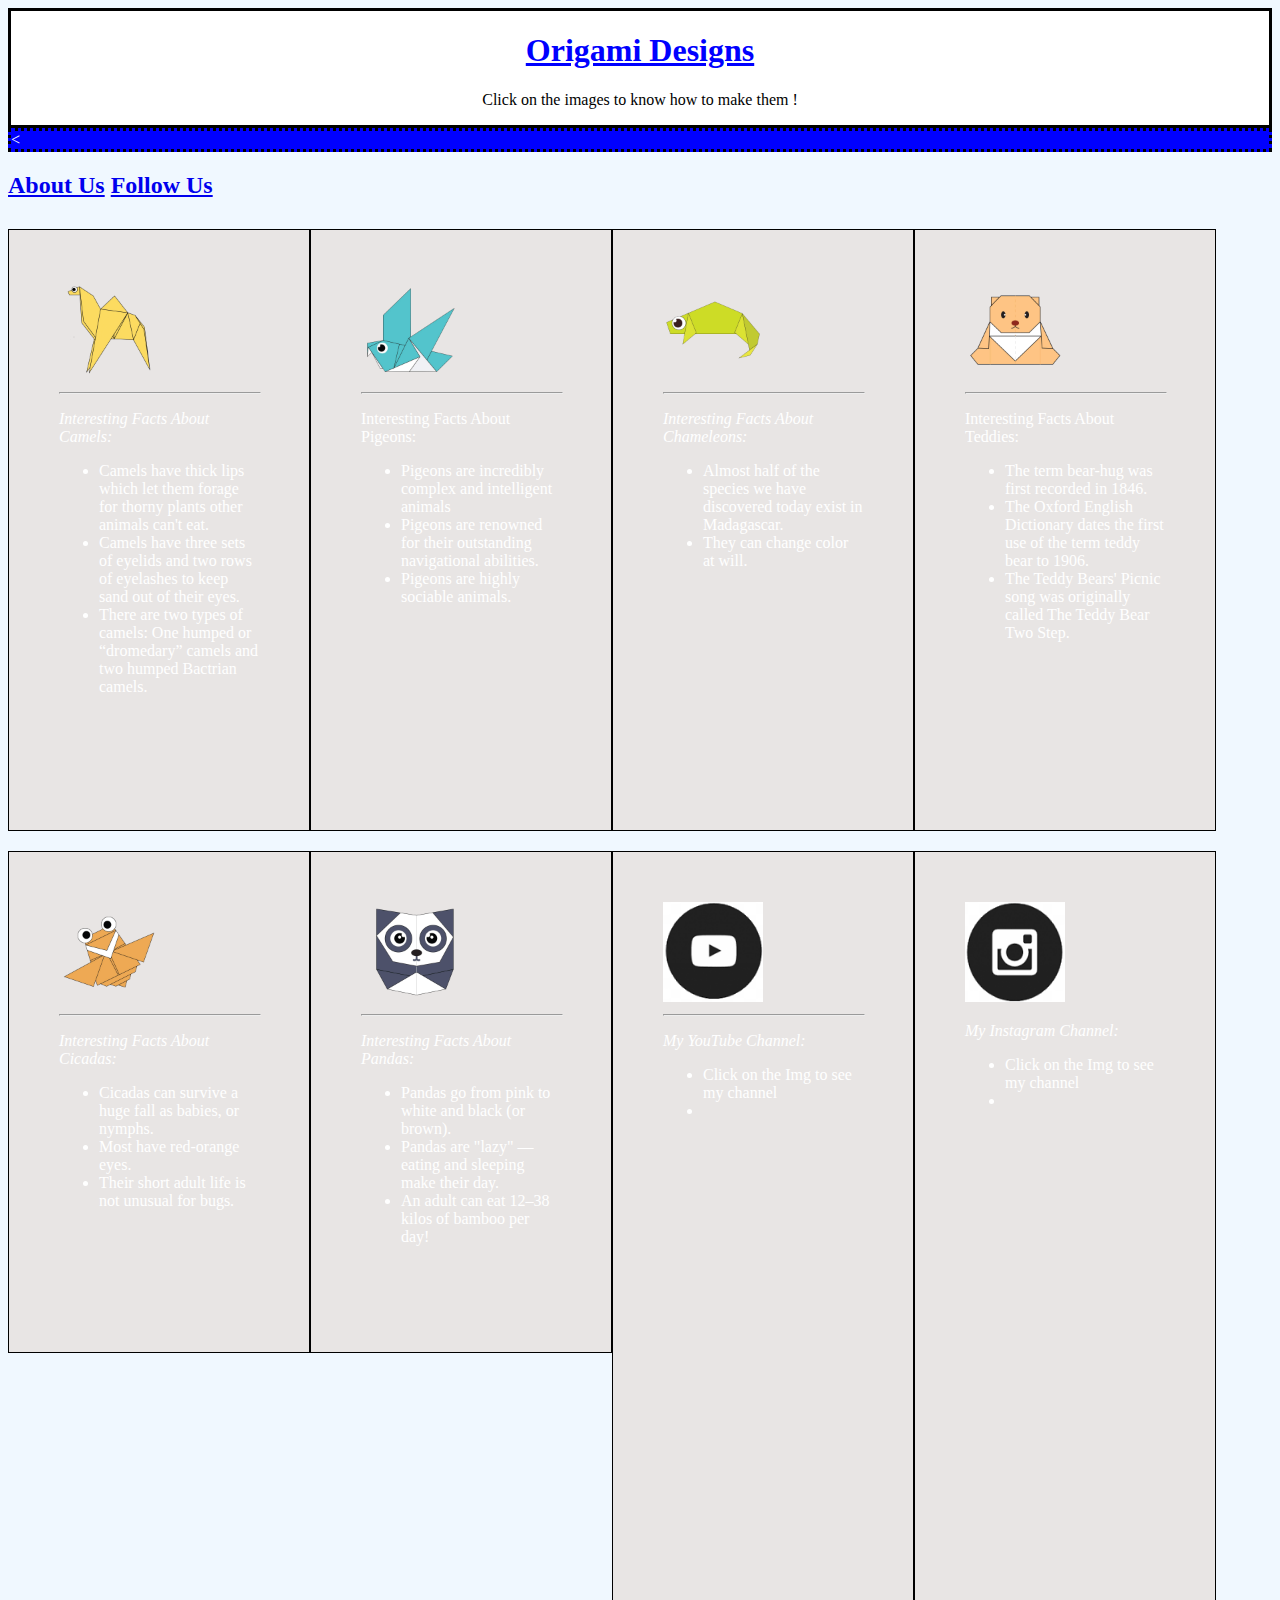
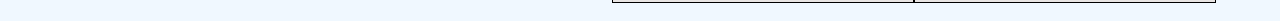
<file: PRO-C50-ORIGAMI-WEBSITE-DESIGN-PART-2-main/index.html>
<!DOCTYPE html>
<html>

<head>
  <title>Origami Designs</title>
 
  <link rel="stylesheet"
    type="text/css"
    href="style.css"/>
</head>

<body style="background-color: #F0F8FF;">

  <div class="head">
    <font color = "blue">
      <h1><b><u><center>Origami Designs</center></u></b></h1>
    </font>
    <center><p>Click on the images to know how to make them !</p></center>
  </div>

  <div class="note">
    <font color = "white">
    <
  </div>

  <div class="menu">
    <h2> <a href="about.html">About Us</a>
    <a href="followus.html">Follow Us</a></h2>
  </div>

  <div class="grid">
    <div class="camel">
      <a href="http://origami.me/camel" target="_blank"><img src="camel.png" width=100 height=100></a>
      <hr width = 200px>
      <p><i>Interesting Facts About Camels:</i></p>
      <ul>
        <li> Camels have thick lips which let them forage for thorny plants other animals can't eat.<br></li>
          <li> Camels have three sets of eyelids and two rows of eyelashes to keep sand out of their eyes.<br></li>
          <li>There are two types of camels: One humped or “dromedary” camels and two humped Bactrian camels.</li>
      </ul>
    </div>

    <div class="pigeon">
      <a href="http://origami.me/pigeon" target="_blank"><img src="pigeon.png" width=100 height=100></a>
      <hr width = 200px>
      <p>Interesting Facts About Pigeons:</p>
      <ul>
        <li>Pigeons are incredibly complex and intelligent animals</li>
        <li>Pigeons are renowned for their outstanding navigational abilities.</li>
        <li>Pigeons are highly sociable animals.</li>
      </ul>
    </div>

    <div class="chameleon">
      <a href="http://origami.me/chameleon" target="_blank"><img src="chameleon.png" width=100
          height=100></a>
          <hr width = 200px>
      <p><i>Interesting Facts About Chameleons:</i></p>
      <ul>
        
      <li> Almost half of the species we have discovered today exist in Madagascar.<br></li>
        <li>They can change color at will.</li>
      </ul>
    </div>

    <div class="teddy">
      <a href="http://origami.me/teddy-bear" target="_blank"><img src="teddy.png" width=100 height=100></a>
      <hr width = 200px>
      <p>Interesting Facts About Teddies:</p>
      <ul>
        <li> The term bear-hug was first recorded in 1846.<br></li>
      <li> The Oxford English Dictionary dates the first use of the term teddy bear to 1906.<br></li>
        <li>The Teddy Bears' Picnic song was originally called The Teddy Bear Two Step.</li>
      </ul>
    </div>

    <div class="cicada">
      <a href="http://origami.me/flying-cicada" target="_blank"><img src="cicada.png" width=100
          height=100></a>
          <hr width = 200px>
      <p><i>Interesting Facts About Cicadas:</i></p>
      <ul>
        <li> Cicadas can survive a huge fall as babies, or nymphs.<br></li>
      <li> Most have red-orange eyes.<br></li>
        <li>Their short adult life is not unusual for bugs.</li>
      </ul>
    </div>

    <div class="panda">
      <a href="http://origami.me/panda" target="_blank"><img src="panda.png" width=100 height=100></a>
      <hr width = 200px>
      <p><i>Interesting Facts About Pandas:</i></p>
      <ul>
        <li> Pandas go from pink to white and black (or brown).<br></li>
      <li> Pandas are "lazy" — eating and sleeping make their day.<br></li>
        <li>An adult can eat 12–38 kilos of bamboo per day!</li>
      </ul>
    </div>


    <div class = "youtube">
    <a href = "https://www.youtube.com" target="_blank"><img src = "youtube.png" width= 100 height= 100></a>
      <hr width = 200px>
        <p><i>My YouTube Channel:</i></p>
        <ul>
            <li> Click on the Img to see my channel <br></li>
            <li><br></li>
        </ul>
      </div>


    <div class = "instagram">
      <a href = "https://www.instagram.com"><img src = "insta.png" width= 100 height= 100></a>
        <p><i>My Instagram Channel:</i></p>
        <ul>
            <li> Click on the Img to see my channel <br></li>
            <li>
              <br></li>
        </ul>
    </div>
    
    
    
  </div>

</body>

</html>
</file>
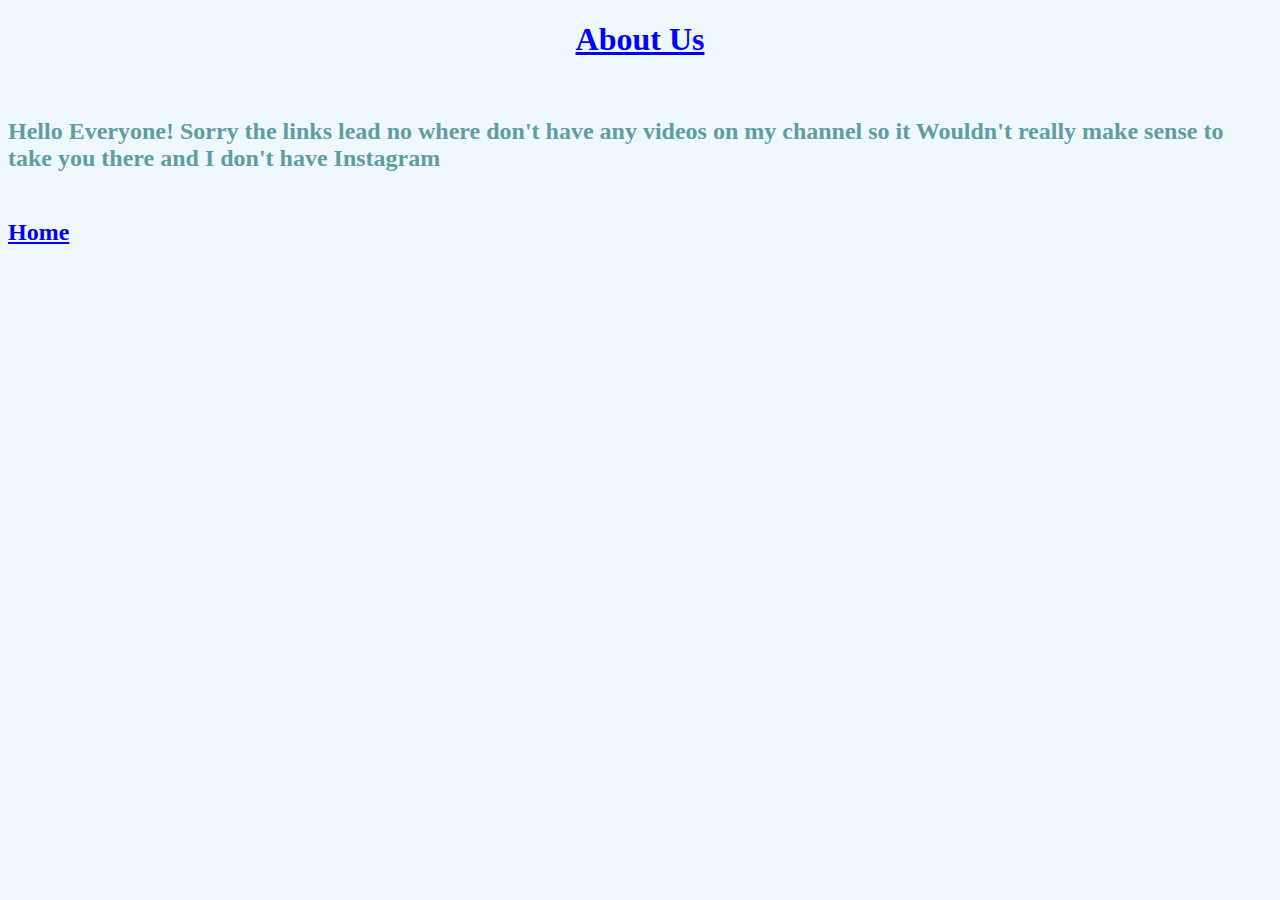
<file: PRO-C50-ORIGAMI-WEBSITE-DESIGN-PART-2-main/about.html>
<!DOCTYPE html>
<html>
  <head>
    <title>
      Origami designs
    </title>
    <style>
      h1 {
        color:blue;
      }
      h2 {
        color:cadetblue;
      }
     
    </style>
  </head>
  <body bgcolor="#F0F8FF">
    <h1><b><u><center>About Us</center></u></b></h1><br>

    <h2>
    Hello Everyone! Sorry the links lead no where  don't have any videos on my channel so it Wouldn't really make sense to take you there and I don't have Instagram <br>
    <br>
     
    </h2>
   
   <h2> <a href="index.html">Home</a><br></h2>
   
   
    
  </body>
</html>
</file>
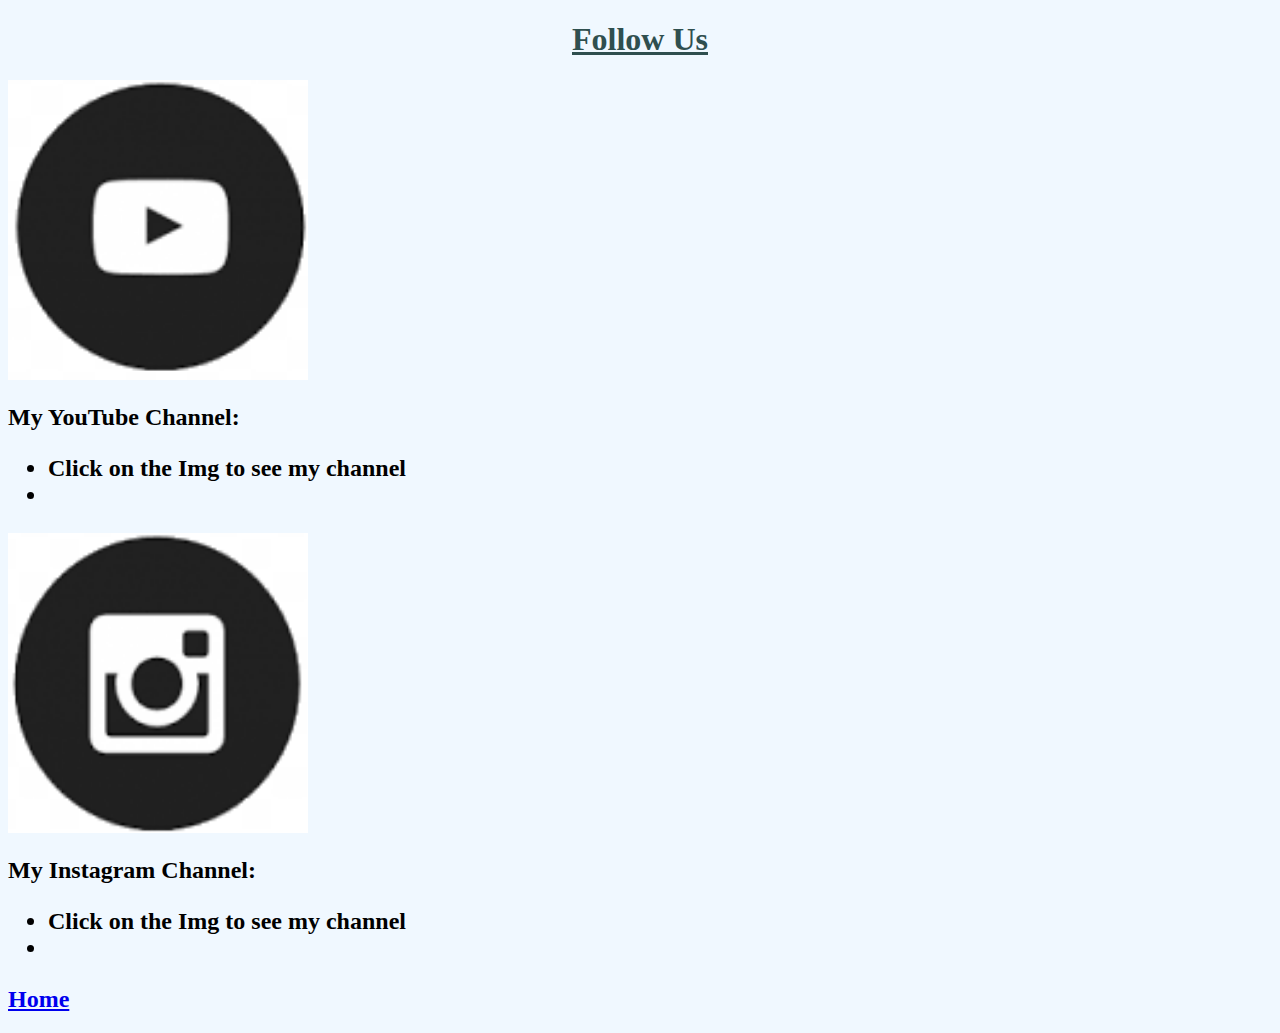
<file: PRO-C50-ORIGAMI-WEBSITE-DESIGN-PART-2-main/followus.html>
<!DOCTYPE html>
<html>
  <head>
    <title>
      Origami designs
    </title>
    <style>
      h1 {
        color:darkslategray;
      }
     
    </style>
  </head>
  <body bgcolor="#F0F8FF">
    <h1><b><u><center>Follow Us</center></u></b></h1>
    <a href = "https://www.youtube.com"><img src = "youtube.png" width= 300 height= 300></a>
    <h2>
        My YouTube Channel: <br>
        <ul>
            <li> Click on the Img to see my channel <br></li>
            <li><br></li>
        </ul>
    </h2>


    <a href = "https://www.instagram.com"><img src = "insta.png" width= 300 height= 300></a>
    <h2>
        My Instagram Channel: <br>
        <ul>
            <li> Click on the Img to see my channel <br></li>
            <li>
              <br>
            </li>
        </ul>
    </h2>
   <h2> <a href="index.html">Home</a><br></h2>
  </body>
</html>
</file>
<file: PRO-C50-ORIGAMI-WEBSITE-DESIGN-PART-2-main/style.css>
.head{
      
    background-color:white;
    border:solid;
     }
  
     .note{
       background-color: blue;
       border: dotted;
     }
  
  .grid {
    background: darkred;
    background-color: #F0F8FF;
    display: flex;
    justify-content: last baseline;
    flex-direction: row;
    text-align: left;
    flex-wrap: wrap;
  }
  
  .camel {
    border: 1px solid black;
    margin-top: 10px;
    margin-bottom: 10px;
    width: 200px;
    height: 500px;
    padding: 50px;
    background-color:#E8E5E4;
  }
  
  
  .chameleon {
    border: 1px solid black;
    margin-top: 10px;
    margin-bottom: 10px;
    width: 200px;
    height: 500px;
    padding: 50px;
    background-color:#E8E5E4;
  }
  
  .cicada {
    border: 1px solid black;
    margin-top: 10px;
    margin-bottom: 10px;
    width: 200px;
    height: 400px;
    padding: 50px;
    background-color:#E8E5E4;
  }
  
  .panda {
    border: 1px solid black;
    margin-top: 10px;
    margin-bottom: 10px;
    width: 200px;
    height: 400px;
    padding: 50px;
    background-color:#E8E5E4;
  }
  
  .pigeon {
    border: 1px solid black;
    margin-top: 10px;
    margin-bottom: 10px;
    width: 200px;
    height: 500px;
    padding: 50px;
    background-color:#E8E5E4;
  }
  
  .teddy {
    border: 1px solid black;
    margin-top: 10px;
    margin-bottom: 10px;
    width: 200px;
    height: 500px;
    padding: 50px;
    background-color:#E8E5E4;
  }

  .youtube{
    border: 1px solid black;
    margin-top: 10px;
    margin-bottom: 10px;
    width: 200px;
    height: 650px;
    padding: 50px;
    background-color:#E8E5E4;
  }

  .instagram{
    border: 1px solid black;
    margin-top: 10px;
    margin-bottom: 10px;
    width: 200px;
    height: 650px;
    padding: 50px;
    background-color:#E8E5E4;
  }
</file>
